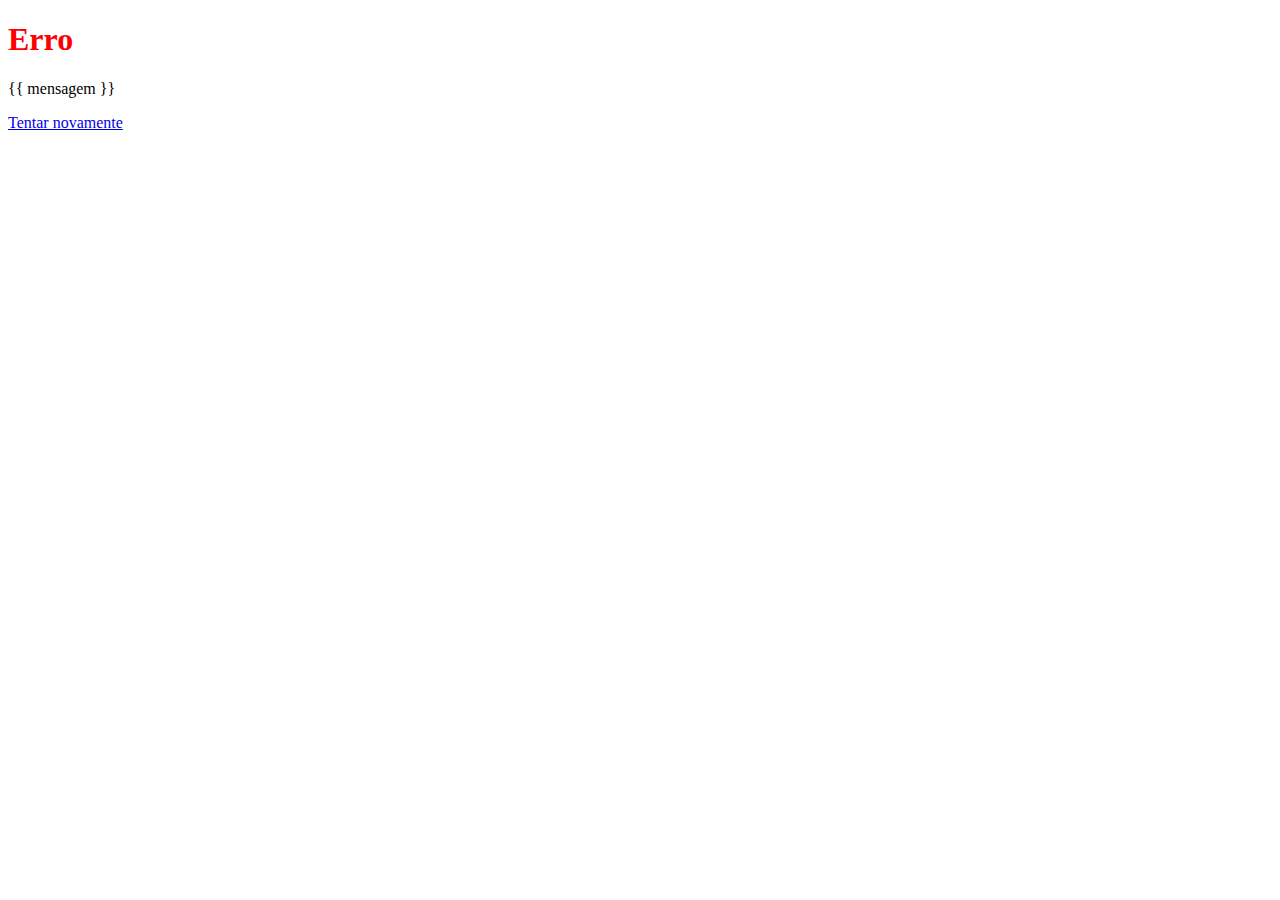
<file: templates/erro.html>
<!DOCTYPE html>
<html lang="pt-BR">
<head>
    <meta charset="UTF-8">
    <title>Erro</title>
</head>
<body>
    <h1 style="color: red;">Erro</h1>
    <p>{{ mensagem }}</p>
    <p><a href="/">Tentar novamente</a></p>
</body>
</html>
</file>
